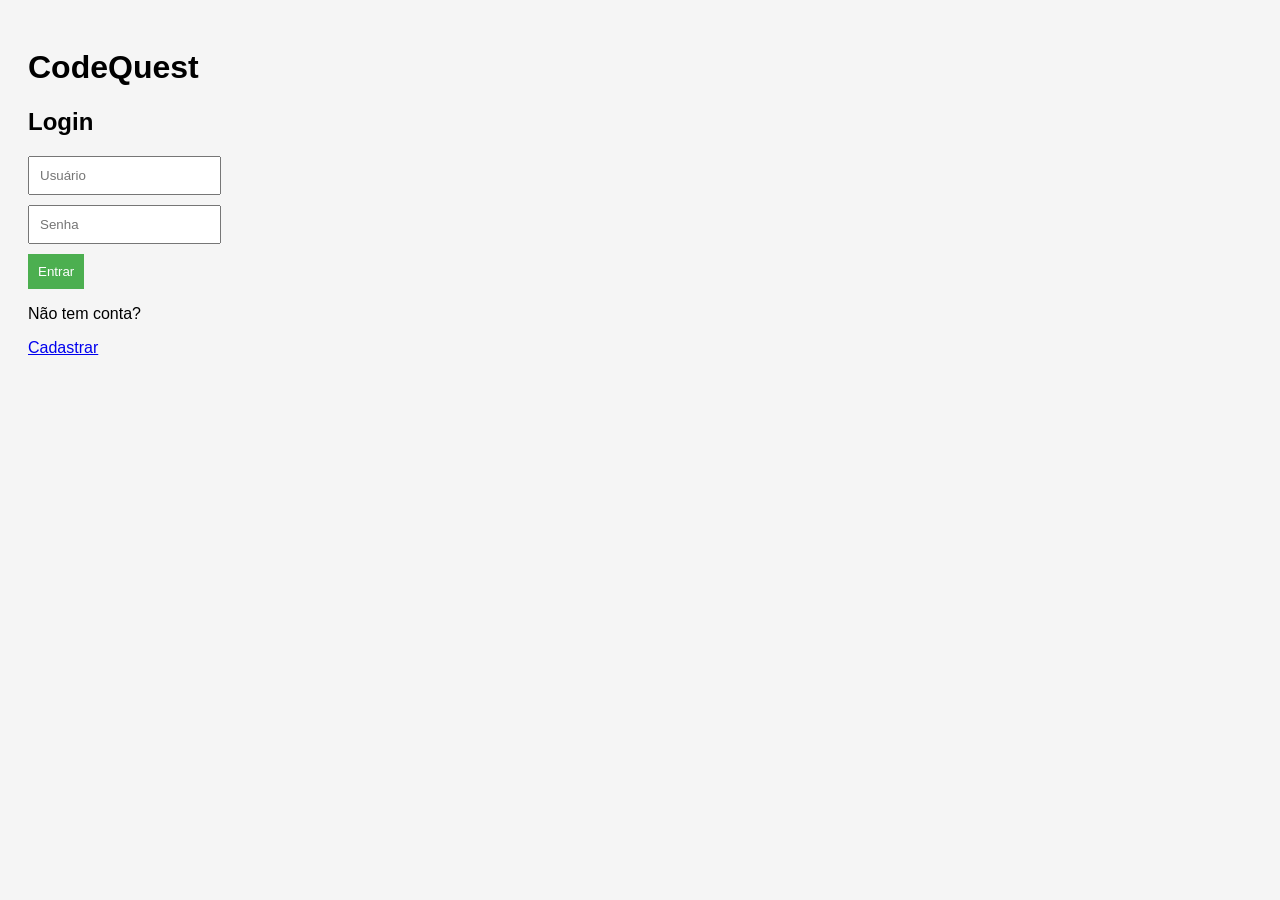
<file: index.html>
<!DOCTYPE html>
<html lang="pt-br">
<head>
  <meta charset="UTF-8">
  <title>CodeQuest - Login</title>
  <link rel="stylesheet" href="css/style.css">
</head>
<body>

<h1>CodeQuest</h1>
<h2>Login</h2>

<input id="usuario" placeholder="Usuário">
<input id="senha" type="password" placeholder="Senha">

<button onclick="login()">Entrar</button>

<p>Não tem conta?</p>
<a href="cadastro.html">Cadastrar</a>

<script src="js/api.js"></script>
<script src="js/auth.js"></script>

</body>
</html>
</file>
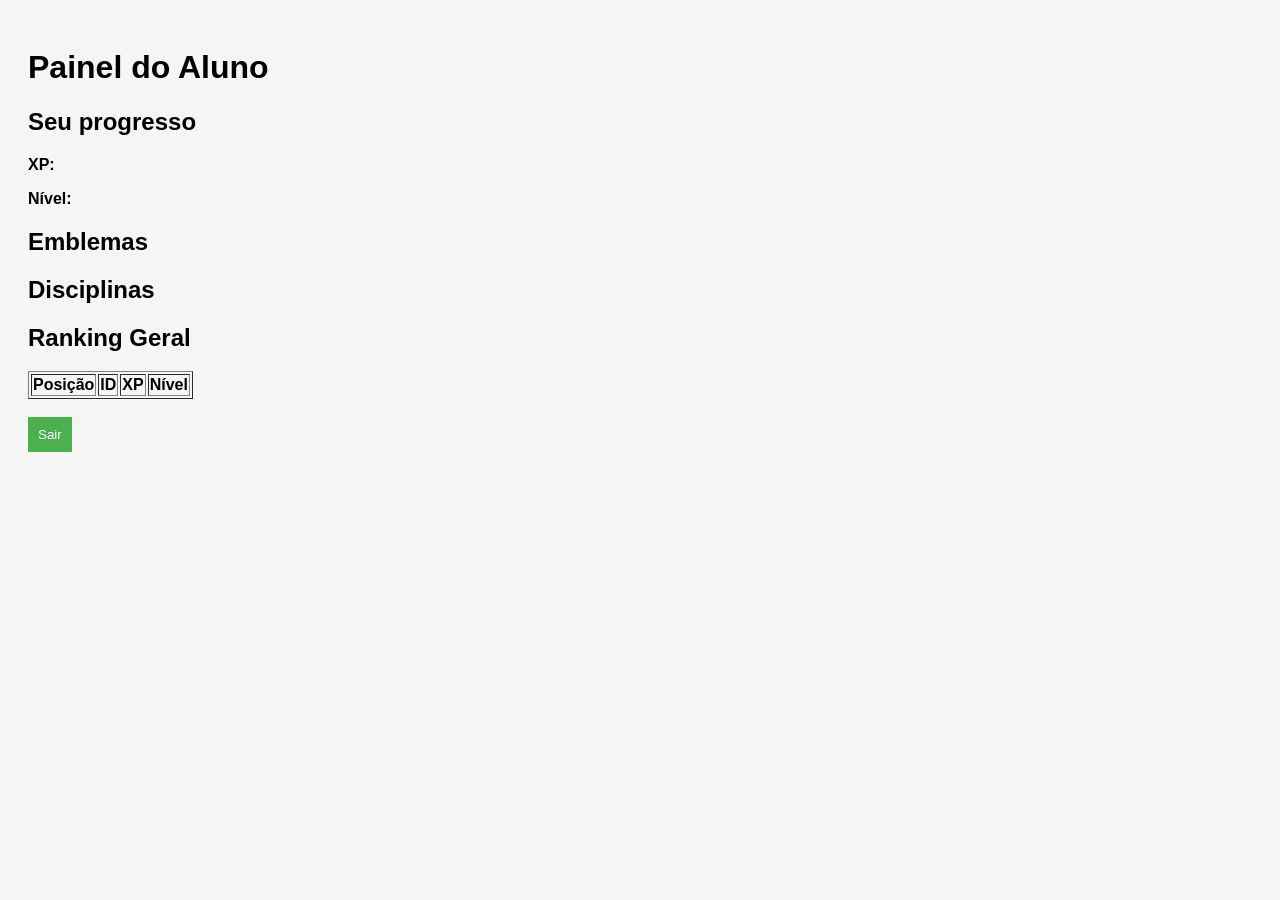
<file: aluno.html>
<!DOCTYPE html>
<html lang="pt-br">
<head>
  <meta charset="UTF-8">
  <title>Painel do Aluno</title>
  <link rel="stylesheet" href="css/style.css">
</head>
<body>

<h1>Painel do Aluno</h1>

<h2>Seu progresso</h2>
<p><strong>XP:</strong> <span id="xp"></span></p>
<p><strong>Nível:</strong> <span id="nivel"></span></p>

<h2>Emblemas</h2>
<ul id="emblemas"></ul>

<h2>Disciplinas</h2>
<ul id="disciplinas"></ul>

<h2>Ranking Geral</h2>
<table border="1">
  <thead>
    <tr>
      <th>Posição</th>
      <th>ID</th>
      <th>XP</th>
      <th>Nível</th>
    </tr>
  </thead>
  <tbody id="ranking"></tbody>
</table>

<br>
<button onclick="logout()">Sair</button>

<script src="js/api.js"></script>
<script src="js/aluno.js"></script>
<script src="js/ranking.js"></script>

<script>
rankingGeral()
</script>

</body>
</html>
</file>
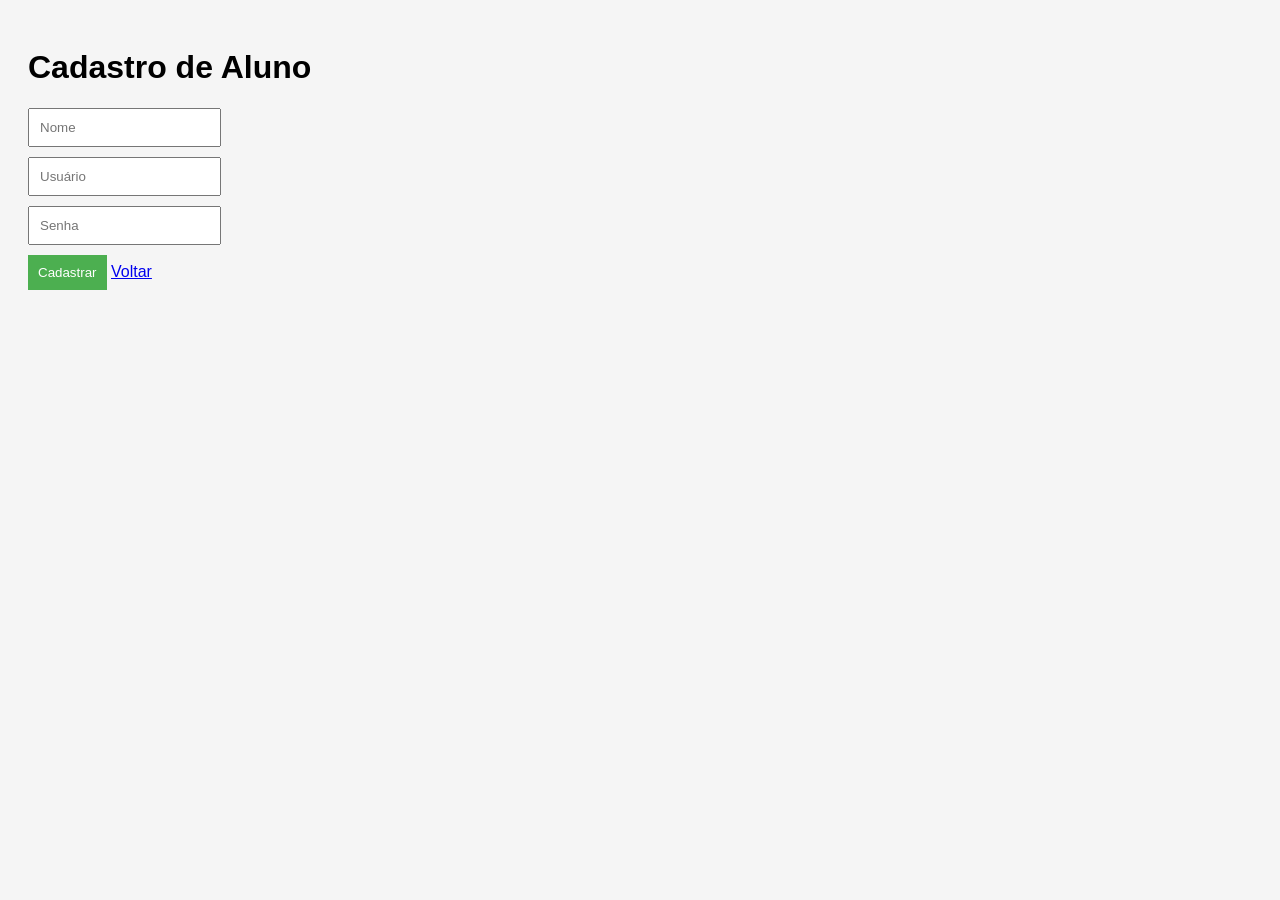
<file: cadastro.html>
<!DOCTYPE html>
<html lang="pt-br">
<head>
  <meta charset="UTF-8">
  <title>Cadastro</title>
  <link rel="stylesheet" href="css/style.css">
</head>
<body>

<h1>Cadastro de Aluno</h1>

<input id="nome" placeholder="Nome">
<input id="usuario" placeholder="Usuário">
<input id="senha" type="password" placeholder="Senha">

<button onclick="cadastrar()">Cadastrar</button>

<a href="index.html">Voltar</a>

<script src="js/api.js"></script>
<script src="js/auth.js"></script>

</body>
</html>
</file>
<file: css/style.css>
body {
  font-family: Arial;
  padding: 20px;
  background: #f5f5f5;
}

input {
  display: block;
  margin: 10px 0;
  padding: 10px;
}

button {
  padding: 10px;
  background: #4CAF50;
  color: white;
  border: none;
  cursor: pointer;
}
</file>
